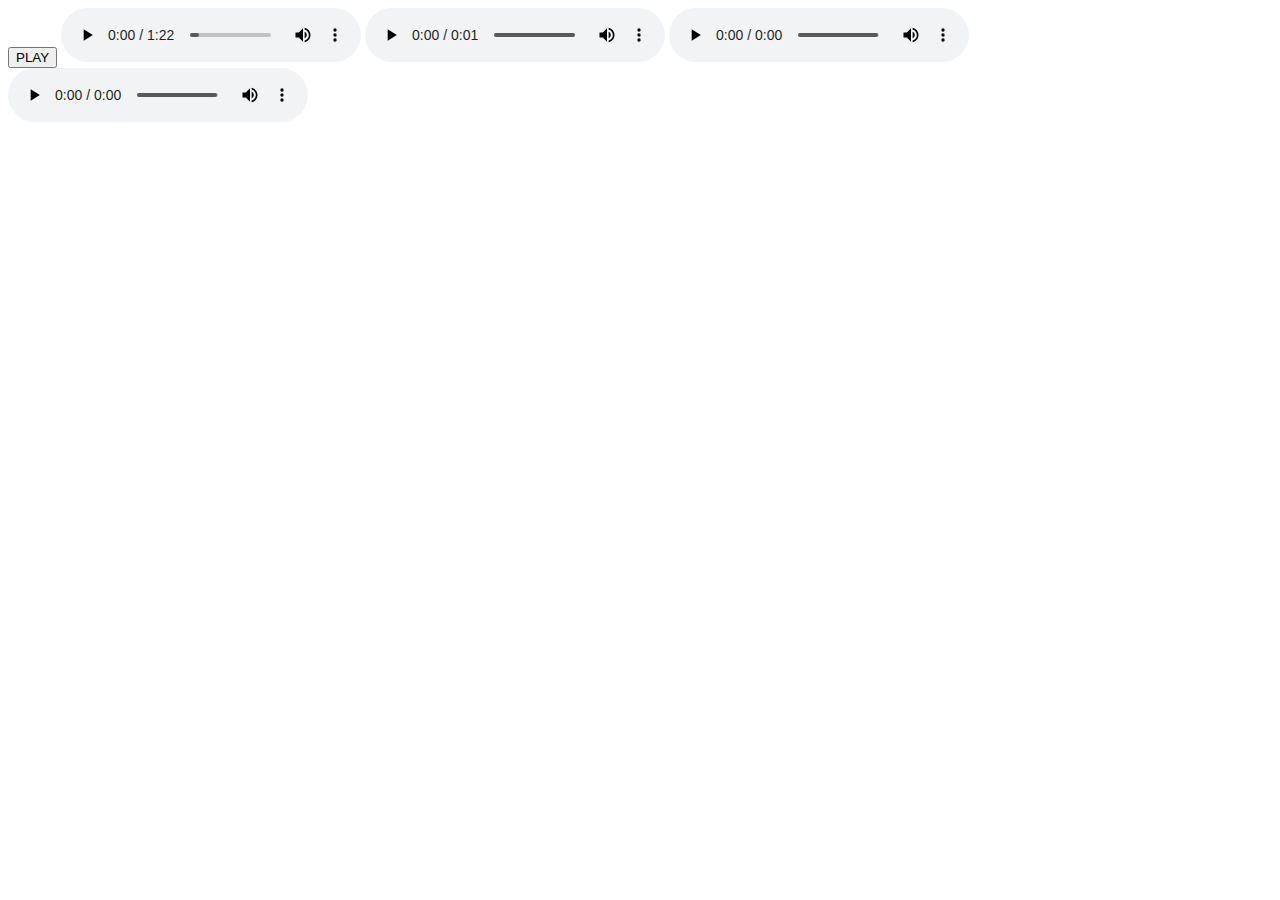
<file: musica.html>
<html>
<head><title>Audio</title></head>
<body>
  <script>
    function play() {
      var audio = document.getElementById("audio");
      audio.play();
    }
  </script>

    <input type="button" value="PLAY" onclick="play()">
    <audio id="audio" controls src="theme.mp3"></audio>
</body> 
</html>

<html>
<head><title>Audio</title></head>
<body>
<audio id="audio" controls src="coin.mp3"></audio>
</body> 
</html>

<html>
<head><title>Audio</title></head>
<body>
<audio id="audio" controls src="stomp.wav"></audio>
</body> 
</html>

<html>
<head><title>Audio</title></head>
<body>
<audio id="audio" controls src="breakblock.wav"></audio>
</body> 
</html>
</file>
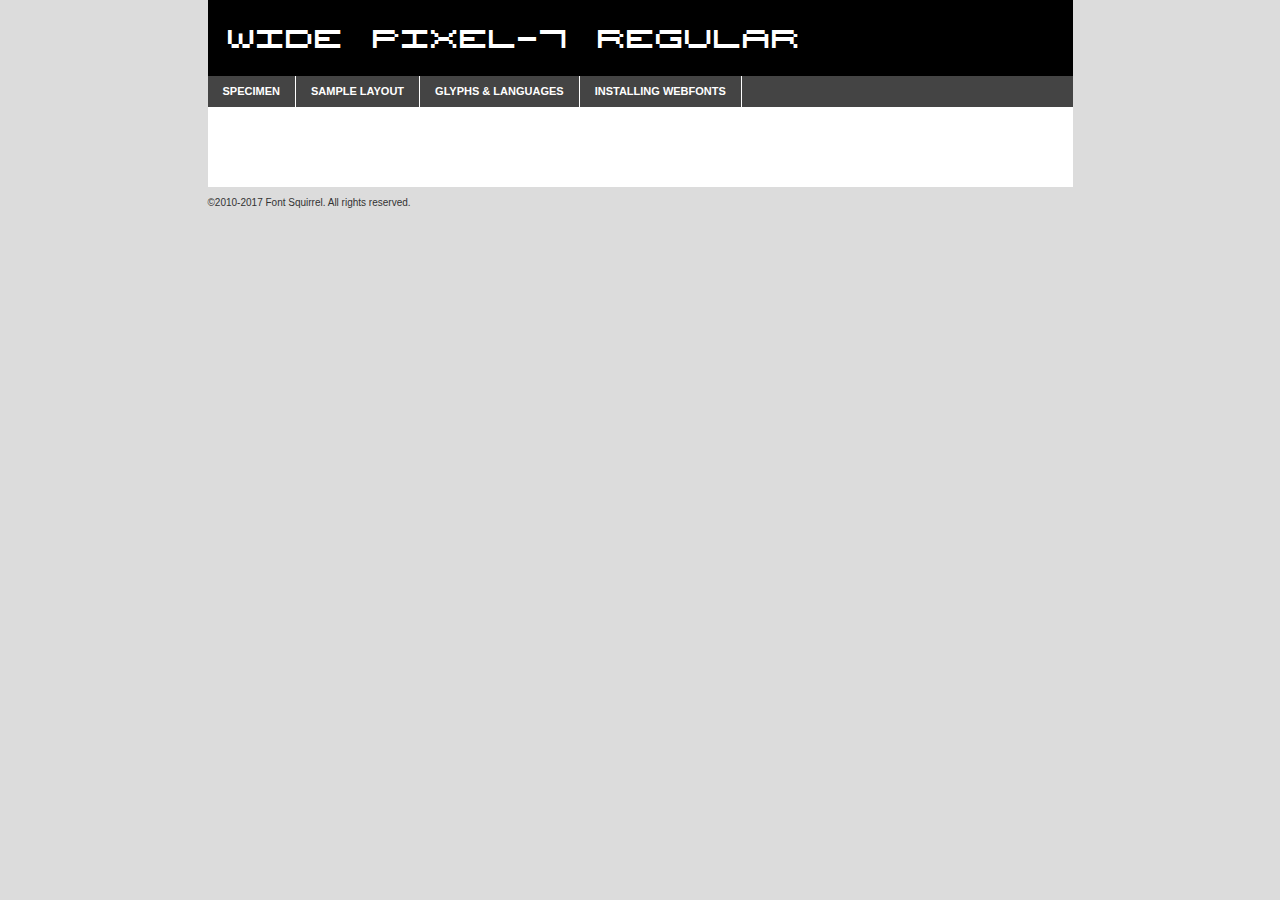
<file: contadorfonte/wide_pixel_7/webfontkit-20210707-140453/wide_pixel-7-demo.html>
<!DOCTYPE html PUBLIC "-//W3C//DTD XHTML 1.0 Transitional//EN"
	"http://www.w3.org/TR/xhtml1/DTD/xhtml1-transitional.dtd">

<html xmlns="http://www.w3.org/1999/xhtml" xml:lang="en" lang="en">
<head>
	<meta http-equiv="Content-Type" content="text/html; charset=utf-8" />
	<script src="http://ajax.googleapis.com/ajax/libs/jquery/1.7.2/jquery.min.js" type="text/javascript" charset="utf-8"></script>
	<script type="text/javascript">
	(function($){$.fn.easyTabs=function(option){var param=jQuery.extend({fadeSpeed:"fast",defaultContent:1,activeClass:'active'},option);$(this).each(function(){var thisId="#"+this.id;if(param.defaultContent==''){param.defaultContent=1;}
	if(typeof param.defaultContent=="number")
	{var defaultTab=$(thisId+" .tabs li:eq("+(param.defaultContent-1)+") a").attr('href').substr(1);}else{var defaultTab=param.defaultContent;}
	$(thisId+" .tabs li a").each(function(){var tabToHide=$(this).attr('href').substr(1);$("#"+tabToHide).addClass('easytabs-tab-content');});hideAll();changeContent(defaultTab);function hideAll(){$(thisId+" .easytabs-tab-content").hide();}
	function changeContent(tabId){hideAll();$(thisId+" .tabs li").removeClass(param.activeClass);$(thisId+" .tabs li a[href=#"+tabId+"]").closest('li').addClass(param.activeClass);if(param.fadeSpeed!="none")
	{$(thisId+" #"+tabId).fadeIn(param.fadeSpeed);}else{$(thisId+" #"+tabId).show();}}
	$(thisId+" .tabs li").click(function(){var tabId=$(this).find('a').attr('href').substr(1);changeContent(tabId);return false;});});}})(jQuery);
	</script>
	<link rel="stylesheet" href="specimen_files/specimen_stylesheet.css" type="text/css" charset="utf-8" />
	<link rel="stylesheet" href="stylesheet.css" type="text/css" charset="utf-8" />

	<style type="text/css">
					body{
				font-family: 'wide_pixel-7regular';
							}
		</style>

	<title>Wide Pixel-7 Regular Specimen</title>
	
	
	<script type="text/javascript" charset="utf-8">
		$(document).ready(function() {
			$('#container').easyTabs({defaultContent:1});
		});
	</script>
</head>

<body>
<div id="container">
	<div id="header">
		Wide Pixel-7 Regular	</div>
	<ul class="tabs">
		<li><a href="#specimen">Specimen</a></li>
		<li><a href="#layout">Sample Layout</a></li>
				<li><a href="#glyphs">Glyphs &amp; Languages</a></li>
		<li><a href="#installing">Installing Webfonts</a></li>
		
	</ul>
	
	<div id="main_content">

		
			<div id="specimen">
		
				<div class="section">
					<div class="grid12 firstcol">
						<div class="huge">AaBb</div>
					</div>
				</div>
		
				<div class="section">
					<div class="glyph_range">A&#x200B;B&#x200b;C&#x200b;D&#x200b;E&#x200b;F&#x200b;G&#x200b;H&#x200b;I&#x200b;J&#x200b;K&#x200b;L&#x200b;M&#x200b;N&#x200b;O&#x200b;P&#x200b;Q&#x200b;R&#x200b;S&#x200b;T&#x200b;U&#x200b;V&#x200b;W&#x200b;X&#x200b;Y&#x200b;Z&#x200b;a&#x200b;b&#x200b;c&#x200b;d&#x200b;e&#x200b;f&#x200b;g&#x200b;h&#x200b;i&#x200b;j&#x200b;k&#x200b;l&#x200b;m&#x200b;n&#x200b;o&#x200b;p&#x200b;q&#x200b;r&#x200b;s&#x200b;t&#x200b;u&#x200b;v&#x200b;w&#x200b;x&#x200b;y&#x200b;z&#x200b;1&#x200b;2&#x200b;3&#x200b;4&#x200b;5&#x200b;6&#x200b;7&#x200b;8&#x200b;9&#x200b;0&#x200b;&amp;&#x200b;.&#x200b;,&#x200b;?&#x200b;!&#x200b;&#64;&#x200b;(&#x200b;)&#x200b;#&#x200b;$&#x200b;%&#x200b;*&#x200b;+&#x200b;-&#x200b;=&#x200b;:&#x200b;;</div>
				</div>
				<div class="section">
					<div class="grid12 firstcol">
						<table class="sample_table">
							<tr><td>10</td><td class="size10">abcdefghijklmnopqrstuvwxyzABCDEFGHIJKLMNOPQRSTUVWXYZ0123456789abcdefghijklmnopqrstuvwxyzABCDEFGHIJKLMNOPQRSTUVWXYZ0123456789abcdefghijklmnopqrstuvwxyzABCDEFGHIJKLMNOPQRSTUVWXYZ</td></tr>
							<tr><td>11</td><td class="size11">abcdefghijklmnopqrstuvwxyzABCDEFGHIJKLMNOPQRSTUVWXYZ0123456789abcdefghijklmnopqrstuvwxyzABCDEFGHIJKLMNOPQRSTUVWXYZ0123456789abcdefghijklmnopqrstuvwxyzABCDEFGHIJKLMNOPQRSTUVWXYZ</td></tr>
							<tr><td>12</td><td class="size12">abcdefghijklmnopqrstuvwxyzABCDEFGHIJKLMNOPQRSTUVWXYZ0123456789abcdefghijklmnopqrstuvwxyzABCDEFGHIJKLMNOPQRSTUVWXYZ0123456789abcdefghijklmnopqrstuvwxyzABCDEFGHIJKLMNOPQRSTUVWXYZ</td></tr>
							<tr><td>13</td><td class="size13">abcdefghijklmnopqrstuvwxyzABCDEFGHIJKLMNOPQRSTUVWXYZ0123456789abcdefghijklmnopqrstuvwxyzABCDEFGHIJKLMNOPQRSTUVWXYZ0123456789abcdefghijklmnopqrstuvwxyzABCDEFGHIJKLMNOPQRSTUVWXYZ</td></tr>
							<tr><td>14</td><td class="size14">abcdefghijklmnopqrstuvwxyzABCDEFGHIJKLMNOPQRSTUVWXYZ0123456789abcdefghijklmnopqrstuvwxyzABCDEFGHIJKLMNOPQRSTUVWXYZ0123456789abcdefghijklmnopqrstuvwxyzABCDEFGHIJKLMNOPQRSTUVWXYZ</td></tr>
							<tr><td>16</td><td class="size16">abcdefghijklmnopqrstuvwxyzABCDEFGHIJKLMNOPQRSTUVWXYZ0123456789abcdefghijklmnopqrstuvwxyzABCDEFGHIJKLMNOPQRSTUVWXYZ</td></tr>
							<tr><td>18</td><td class="size18">abcdefghijklmnopqrstuvwxyzABCDEFGHIJKLMNOPQRSTUVWXYZ0123456789abcdefghijklmnopqrstuvwxyzABCDEFGHIJKLMNOPQRSTUVWXYZ</td></tr>
							<tr><td>20</td><td class="size20">abcdefghijklmnopqrstuvwxyzABCDEFGHIJKLMNOPQRSTUVWXYZ0123456789abcdefghijklmnopqrstuvwxyzABCDEFGHIJKLMNOPQRSTUVWXYZ</td></tr>
							<tr><td>24</td><td class="size24">abcdefghijklmnopqrstuvwxyzABCDEFGHIJKLMNOPQRSTUVWXYZ0123456789abcdefghijklmnopqrstuvwxyzABCDEFGHIJKLMNOPQRSTUVWXYZ</td></tr>
							<tr><td>30</td><td class="size30">abcdefghijklmnopqrstuvwxyzABCDEFGHIJKLMNOPQRSTUVWXYZ0123456789abcdefghijklmnopqrstuvwxyzABCDEFGHIJKLMNOPQRSTUVWXYZ</td></tr>
							<tr><td>36</td><td class="size36">abcdefghijklmnopqrstuvwxyzABCDEFGHIJKLMNOPQRSTUVWXYZ0123456789abcdefghijklmnopqrstuvwxyzABCDEFGHIJKLMNOPQRSTUVWXYZ</td></tr>
							<tr><td>48</td><td class="size48">abcdefghijklmnopqrstuvwxyzABCDEFGHIJKLMNOPQRSTUVWXYZ0123456789abcdefghijklmnopqrstuvwxyzABCDEFGHIJKLMNOPQRSTUVWXYZ</td></tr>
							<tr><td>60</td><td class="size60">abcdefghijklmnopqrstuvwxyzABCDEFGHIJKLMNOPQRSTUVWXYZ0123456789abcdefghijklmnopqrstuvwxyzABCDEFGHIJKLMNOPQRSTUVWXYZ</td></tr>
							<tr><td>72</td><td class="size72">abcdefghijklmnopqrstuvwxyzABCDEFGHIJKLMNOPQRSTUVWXYZ0123456789abcdefghijklmnopqrstuvwxyzABCDEFGHIJKLMNOPQRSTUVWXYZ</td></tr>
							<tr><td>90</td><td class="size90">abcdefghijklmnopqrstuvwxyzABCDEFGHIJKLMNOPQRSTUVWXYZ0123456789abcdefghijklmnopqrstuvwxyzABCDEFGHIJKLMNOPQRSTUVWXYZ</td></tr>
						</table>
				
					</div>
			
				</div>
		
		
		
								<div class="section" id="bodycomparison">


										<div id="xheight">
				<div class="fontbody">&#x25FC;&#x25FC;&#x25FC;&#x25FC;&#x25FC;&#x25FC;&#x25FC;&#x25FC;&#x25FC;&#x25FC;&#x25FC;&#x25FC;&#x25FC;&#x25FC;&#x25FC;&#x25FC;&#x25FC;&#x25FC;&#x25FC;&#x25FC;&#x25FC;&#x25FC;&#x25FC;&#x25FC;&#x25FC;&#x25FC;&#x25FC;&#x25FC;&#x25FC;&#x25FC;&#x25FC;&#x25FC;&#x25FC;&#x25FC;&#x25FC;&#x25FC;&#x25FC;&#x25FC;&#x25FC;&#x25FC;&#x25FC;&#x25FC;&#x25FC;&#x25FC;&#x25FC;&#x25FC;&#x25FC;&#x25FC;&#x25FC;&#x25FC;&#x25FC;&#x25FC;&#x25FC;&#x25FC;&#x25FC;&#x25FC;&#x25FC;&#x25FC;&#x25FC;&#x25FC;&#x25FC;&#x25FC;&#x25FC;&#x25FC;&#x25FC;&#x25FC;&#x25FC;&#x25FC;&#x25FC;&#x25FC;&#x25FC;&#x25FC;&#x25FC;&#x25FC;&#x25FC;&#x25FC;&#x25FC;&#x25FC;&#x25FC;&#x25FC;&#x25FC;&#x25FC;&#x25FC;&#x25FC;&#x25FC;&#x25FC;&#x25FC;&#x25FC;&#x25FC;&#x25FC;&#x25FC;&#x25FC;&#x25FC;&#x25FC;&#x25FC;&#x25FC;&#x25FC;&#x25FC;&#x25FC;body</div><div class="arialbody">body</div><div class="verdanabody">body</div><div class="georgiabody">body</div></div>
										<div class="fontbody" style="z-index:1">
											body<span>Wide Pixel-7 Regular</span>
										</div>
										<div class="arialbody" style="z-index:1">
											body<span>Arial</span>
										</div>
										<div class="verdanabody" style="z-index:1">
											body<span>Verdana</span>
										</div>
										<div class="georgiabody" style="z-index:1">
											body<span>Georgia</span>
										</div>



								</div>
		
		
				<div class="section psample psample_row1" id="">
					
					<div class="grid2 firstcol">
						<p class="size10"><span>10.</span>Aenean lacinia bibendum nulla sed consectetur. Fusce dapibus, tellus ac cursus commodo, tortor mauris condimentum nibh, ut fermentum massa justo sit amet risus. Nullam id dolor id nibh ultricies vehicula ut id elit. Cum sociis natoque penatibus et magnis dis parturient montes, nascetur ridiculus mus. Nulla vitae elit libero, a pharetra augue.</p>
			
					</div>
					<div class="grid3">
						<p class="size11"><span>11.</span>Aenean lacinia bibendum nulla sed consectetur. Fusce dapibus, tellus ac cursus commodo, tortor mauris condimentum nibh, ut fermentum massa justo sit amet risus. Nullam id dolor id nibh ultricies vehicula ut id elit. Cum sociis natoque penatibus et magnis dis parturient montes, nascetur ridiculus mus. Nulla vitae elit libero, a pharetra augue.</p>
			
					</div>
					<div class="grid3">
						<p class="size12"><span>12.</span>Aenean lacinia bibendum nulla sed consectetur. Fusce dapibus, tellus ac cursus commodo, tortor mauris condimentum nibh, ut fermentum massa justo sit amet risus. Nullam id dolor id nibh ultricies vehicula ut id elit. Cum sociis natoque penatibus et magnis dis parturient montes, nascetur ridiculus mus. Nulla vitae elit libero, a pharetra augue.</p>
			
					</div>
					<div class="grid4">
						<p class="size13"><span>13.</span>Aenean lacinia bibendum nulla sed consectetur. Fusce dapibus, tellus ac cursus commodo, tortor mauris condimentum nibh, ut fermentum massa justo sit amet risus. Nullam id dolor id nibh ultricies vehicula ut id elit. Cum sociis natoque penatibus et magnis dis parturient montes, nascetur ridiculus mus. Nulla vitae elit libero, a pharetra augue.</p>
			
					</div>
					<div class="white_blend"></div>
					
				</div>
				<div class="section psample psample_row2" id="">
					<div class="grid3 firstcol">
						<p class="size14"><span>14.</span>Aenean lacinia bibendum nulla sed consectetur. Fusce dapibus, tellus ac cursus commodo, tortor mauris condimentum nibh, ut fermentum massa justo sit amet risus. Nullam id dolor id nibh ultricies vehicula ut id elit. Cum sociis natoque penatibus et magnis dis parturient montes, nascetur ridiculus mus. Nulla vitae elit libero, a pharetra augue.</p>
			
					</div>
					<div class="grid4">
						<p class="size16"><span>16.</span>Aenean lacinia bibendum nulla sed consectetur. Fusce dapibus, tellus ac cursus commodo, tortor mauris condimentum nibh, ut fermentum massa justo sit amet risus. Nullam id dolor id nibh ultricies vehicula ut id elit. Cum sociis natoque penatibus et magnis dis parturient montes, nascetur ridiculus mus. Nulla vitae elit libero, a pharetra augue.</p>
			
					</div>
					<div class="grid5">
						<p class="size18"><span>18.</span>Aenean lacinia bibendum nulla sed consectetur. Fusce dapibus, tellus ac cursus commodo, tortor mauris condimentum nibh, ut fermentum massa justo sit amet risus. Nullam id dolor id nibh ultricies vehicula ut id elit. Cum sociis natoque penatibus et magnis dis parturient montes, nascetur ridiculus mus. Nulla vitae elit libero, a pharetra augue.</p>
			
					</div>

					<div class="white_blend"></div>

				</div>
				
				<div class="section psample psample_row3" id="">
					<div class="grid5 firstcol">
						<p class="size20"><span>20.</span>Aenean lacinia bibendum nulla sed consectetur. Fusce dapibus, tellus ac cursus commodo, tortor mauris condimentum nibh, ut fermentum massa justo sit amet risus. Nullam id dolor id nibh ultricies vehicula ut id elit. Cum sociis natoque penatibus et magnis dis parturient montes, nascetur ridiculus mus. Nulla vitae elit libero, a pharetra augue.</p>
					</div>
					<div class="grid7">
						<p class="size24"><span>24.</span>Aenean lacinia bibendum nulla sed consectetur. Fusce dapibus, tellus ac cursus commodo, tortor mauris condimentum nibh, ut fermentum massa justo sit amet risus. Nullam id dolor id nibh ultricies vehicula ut id elit. Cum sociis natoque penatibus et magnis dis parturient montes, nascetur ridiculus mus. Nulla vitae elit libero, a pharetra augue.</p>
					</div>
					
					<div class="white_blend"></div>
					
				</div>
				
				<div class="section psample psample_row4" id="">
					<div class="grid12 firstcol">
						<p class="size30"><span>30.</span>Aenean lacinia bibendum nulla sed consectetur. Fusce dapibus, tellus ac cursus commodo, tortor mauris condimentum nibh, ut fermentum massa justo sit amet risus. Nullam id dolor id nibh ultricies vehicula ut id elit. Cum sociis natoque penatibus et magnis dis parturient montes, nascetur ridiculus mus. Nulla vitae elit libero, a pharetra augue.</p>
					</div>
					<div class="white_blend"></div>
					
				</div>
				
				
				
				<div class="section psample psample_row1 fullreverse">
					<div class="grid2 firstcol">
						<p class="size10"><span>10.</span>Aenean lacinia bibendum nulla sed consectetur. Fusce dapibus, tellus ac cursus commodo, tortor mauris condimentum nibh, ut fermentum massa justo sit amet risus. Nullam id dolor id nibh ultricies vehicula ut id elit. Cum sociis natoque penatibus et magnis dis parturient montes, nascetur ridiculus mus. Nulla vitae elit libero, a pharetra augue.</p>
			
					</div>
					<div class="grid3">
						<p class="size11"><span>11.</span>Aenean lacinia bibendum nulla sed consectetur. Fusce dapibus, tellus ac cursus commodo, tortor mauris condimentum nibh, ut fermentum massa justo sit amet risus. Nullam id dolor id nibh ultricies vehicula ut id elit. Cum sociis natoque penatibus et magnis dis parturient montes, nascetur ridiculus mus. Nulla vitae elit libero, a pharetra augue.</p>
			
					</div>
					<div class="grid3">
						<p class="size12"><span>12.</span>Aenean lacinia bibendum nulla sed consectetur. Fusce dapibus, tellus ac cursus commodo, tortor mauris condimentum nibh, ut fermentum massa justo sit amet risus. Nullam id dolor id nibh ultricies vehicula ut id elit. Cum sociis natoque penatibus et magnis dis parturient montes, nascetur ridiculus mus. Nulla vitae elit libero, a pharetra augue.</p>
			
					</div>
					<div class="grid4">
						<p class="size13"><span>13.</span>Aenean lacinia bibendum nulla sed consectetur. Fusce dapibus, tellus ac cursus commodo, tortor mauris condimentum nibh, ut fermentum massa justo sit amet risus. Nullam id dolor id nibh ultricies vehicula ut id elit. Cum sociis natoque penatibus et magnis dis parturient montes, nascetur ridiculus mus. Nulla vitae elit libero, a pharetra augue.</p>
			
					</div>
					<div class="black_blend"></div>
					
				</div>
				
				<div class="section psample psample_row2 fullreverse">
					<div class="grid3 firstcol">
						<p class="size14"><span>14.</span>Aenean lacinia bibendum nulla sed consectetur. Fusce dapibus, tellus ac cursus commodo, tortor mauris condimentum nibh, ut fermentum massa justo sit amet risus. Nullam id dolor id nibh ultricies vehicula ut id elit. Cum sociis natoque penatibus et magnis dis parturient montes, nascetur ridiculus mus. Nulla vitae elit libero, a pharetra augue.</p>
			
					</div>
					<div class="grid4">
						<p class="size16"><span>16.</span>Aenean lacinia bibendum nulla sed consectetur. Fusce dapibus, tellus ac cursus commodo, tortor mauris condimentum nibh, ut fermentum massa justo sit amet risus. Nullam id dolor id nibh ultricies vehicula ut id elit. Cum sociis natoque penatibus et magnis dis parturient montes, nascetur ridiculus mus. Nulla vitae elit libero, a pharetra augue.</p>
			
					</div>
					<div class="grid5">
						<p class="size18"><span>18.</span>Aenean lacinia bibendum nulla sed consectetur. Fusce dapibus, tellus ac cursus commodo, tortor mauris condimentum nibh, ut fermentum massa justo sit amet risus. Nullam id dolor id nibh ultricies vehicula ut id elit. Cum sociis natoque penatibus et magnis dis parturient montes, nascetur ridiculus mus. Nulla vitae elit libero, a pharetra augue.</p>
			
					</div>
					<div class="black_blend"></div>

				</div>
				
				<div class="section psample fullreverse psample_row3" id="">
					<div class="grid5 firstcol">
						<p class="size20"><span>20.</span>Aenean lacinia bibendum nulla sed consectetur. Fusce dapibus, tellus ac cursus commodo, tortor mauris condimentum nibh, ut fermentum massa justo sit amet risus. Nullam id dolor id nibh ultricies vehicula ut id elit. Cum sociis natoque penatibus et magnis dis parturient montes, nascetur ridiculus mus. Nulla vitae elit libero, a pharetra augue.</p>
					</div>
					<div class="grid7">
						<p class="size24"><span>24.</span>Aenean lacinia bibendum nulla sed consectetur. Fusce dapibus, tellus ac cursus commodo, tortor mauris condimentum nibh, ut fermentum massa justo sit amet risus. Nullam id dolor id nibh ultricies vehicula ut id elit. Cum sociis natoque penatibus et magnis dis parturient montes, nascetur ridiculus mus. Nulla vitae elit libero, a pharetra augue.</p>
					</div>
					
					<div class="black_blend"></div>
					
				</div>
				
				<div class="section psample fullreverse psample_row4" id="" style="border-bottom: 20px #000 solid;">
					<div class="grid12 firstcol">
						<p class="size30"><span>30.</span>Aenean lacinia bibendum nulla sed consectetur. Fusce dapibus, tellus ac cursus commodo, tortor mauris condimentum nibh, ut fermentum massa justo sit amet risus. Nullam id dolor id nibh ultricies vehicula ut id elit. Cum sociis natoque penatibus et magnis dis parturient montes, nascetur ridiculus mus. Nulla vitae elit libero, a pharetra augue.</p>
					</div>
					<div class="black_blend"></div>
					
				</div>
				
				
				
				
			</div>
			
			<div id="layout">
				
				<div class="section">
					
					<div class="grid12 firstcol">
						<h1>Lorem Ipsum Dolor</h1>
						<h2>Etiam porta sem malesuada magna mollis euismod</h2>
						
						<p class="byline">By <a href="#link">Aenean Lacinia</a></p>
					</div>
				</div>
				<div class="section">
					<div class="grid8 firstcol">
						<p class="large">Donec sed odio dui. Morbi leo risus, porta ac consectetur ac, vestibulum at eros. Fusce dapibus, tellus ac cursus commodo, tortor mauris condimentum nibh, ut fermentum massa justo sit amet risus. </p>

						
						<h3>Pellentesque ornare sem</h3>

						<p>Maecenas sed diam eget risus varius blandit sit amet non magna. Maecenas faucibus mollis interdum. Donec ullamcorper nulla non metus auctor fringilla. Nullam id dolor id nibh ultricies vehicula ut id elit. Nullam id dolor id nibh ultricies vehicula ut id elit. </p>

						<p>Aenean eu leo quam. Pellentesque ornare sem lacinia quam venenatis vestibulum. Lorem ipsum dolor sit amet, consectetur adipiscing elit. Cum sociis natoque penatibus et magnis dis parturient montes, nascetur ridiculus mus. </p>

						<p>Nulla vitae elit libero, a pharetra augue. Praesent commodo cursus magna, vel scelerisque nisl consectetur et. Aenean lacinia bibendum nulla sed consectetur. </p>

						<p>Nullam quis risus eget urna mollis ornare vel eu leo. Nullam quis risus eget urna mollis ornare vel eu leo. Maecenas sed diam eget risus varius blandit sit amet non magna. Donec ullamcorper nulla non metus auctor fringilla. </p>

						<h3>Cras mattis consectetur</h3>

						<p>Aenean eu leo quam. Pellentesque ornare sem lacinia quam venenatis vestibulum. Aenean lacinia bibendum nulla sed consectetur. Integer posuere erat a ante venenatis dapibus posuere velit aliquet. Cras mattis consectetur purus sit amet fermentum. </p>

						<p>Nullam id dolor id nibh ultricies vehicula ut id elit. Nullam quis risus eget urna mollis ornare vel eu leo. Cras mattis consectetur purus sit amet fermentum.</p>
					</div>
					
					<div class="grid4 sidebar">
						
						<div class="box reverse">
							<p class="last">Nullam quis risus eget urna mollis ornare vel eu leo. Donec ullamcorper nulla non metus auctor fringilla. Cras mattis consectetur purus sit amet fermentum. Sed posuere consectetur est at lobortis. Lorem ipsum dolor sit amet, consectetur adipiscing elit. </p>
						</div>
						
						<p class="caption">Maecenas sed diam eget risus varius.</p>

						<p>Vestibulum id ligula porta felis euismod semper. Integer posuere erat a ante venenatis dapibus posuere velit aliquet. Vestibulum id ligula porta felis euismod semper. Sed posuere consectetur est at lobortis. Maecenas sed diam eget risus varius blandit sit amet non magna. Fusce dapibus, tellus ac cursus commodo, tortor mauris condimentum nibh, ut fermentum massa justo sit amet risus. </p>

					

						<p>Duis mollis, est non commodo luctus, nisi erat porttitor ligula, eget lacinia odio sem nec elit. Aenean lacinia bibendum nulla sed consectetur. Vivamus sagittis lacus vel augue laoreet rutrum faucibus dolor auctor. Aenean lacinia bibendum nulla sed consectetur. Nullam quis risus eget urna mollis ornare vel eu leo. </p>

						<p>Praesent commodo cursus magna, vel scelerisque nisl consectetur et. Donec ullamcorper nulla non metus auctor fringilla. Maecenas faucibus mollis interdum. Fusce dapibus, tellus ac cursus commodo, tortor mauris condimentum nibh, ut fermentum massa justo sit amet risus. </p>

					</div>
				</div>
				
			</div>


			



		<div id="glyphs">
			<div class="section">
				<div class="grid12 firstcol">
			
				<h1>Language Support</h1>
				<p>The subset of Wide Pixel-7 Regular in this kit supports the following languages:<br />
			
					Albanian, Basque, Breton, Chamorro, Danish, Dutch, English, Faroese, Finnish, French, Frisian, Galician, German, Icelandic, Italian, Malagasy, Norwegian, Portuguese, Spanish, Alsatian, Aragonese, Arapaho, Arrernte, Asturian, Aymara, Bislama, Cebuano, Corsican, Fijian, French_creole, Genoese, Gilbertese, Greenlandic, Haitian_creole, Hiligaynon, Hmong, Hopi, Ibanag, Iloko_ilokano, Indonesian, Interglossa_glosa, Interlingua, Irish_gaelic, Jerriais, Lojban, Lombard, Luxembourgeois, Manx, Mohawk, Norfolk_pitcairnese, Occitan, Oromo, Pangasinan, Papiamento, Piedmontese, Potawatomi, Rhaeto-romance, Romansh, Rotokas, Sami_lule, Samoan, Sardinian, Scots_gaelic, Seychelles_creole, Shona, Sicilian, Somali, Southern_ndebele, Swahili, Swati_swazi, Tagalog_filipino_pilipino, Tetum, Tok_pisin, Uyghur_latinized, Volapuk, Walloon, Warlpiri, Xhosa, Yapese, Zulu, Latinbasic, Ubasic, Demo				</p>
				<h1>Glyph Chart</h1>
				<p>The subset of Wide Pixel-7 Regular in this kit includes all the glyphs listed below. Unicode entities are included above each glyph to help you insert individual characters into your layout.</p>
				<div id="glyph_chart">
			
																				 <div><p>&amp;#13;</p>&#13;</div>
																				 <div><p>&amp;#32;</p>&#32;</div>
																				 <div><p>&amp;#33;</p>&#33;</div>
																				 <div><p>&amp;#34;</p>&#34;</div>
																				 <div><p>&amp;#35;</p>&#35;</div>
																				 <div><p>&amp;#36;</p>&#36;</div>
																				 <div><p>&amp;#37;</p>&#37;</div>
																				 <div><p>&amp;#38;</p>&#38;</div>
																				 <div><p>&amp;#39;</p>&#39;</div>
																				 <div><p>&amp;#40;</p>&#40;</div>
																				 <div><p>&amp;#41;</p>&#41;</div>
																				 <div><p>&amp;#42;</p>&#42;</div>
																				 <div><p>&amp;#43;</p>&#43;</div>
																				 <div><p>&amp;#44;</p>&#44;</div>
																				 <div><p>&amp;#45;</p>&#45;</div>
																				 <div><p>&amp;#46;</p>&#46;</div>
																				 <div><p>&amp;#47;</p>&#47;</div>
																				 <div><p>&amp;#48;</p>&#48;</div>
																				 <div><p>&amp;#49;</p>&#49;</div>
																				 <div><p>&amp;#50;</p>&#50;</div>
																				 <div><p>&amp;#51;</p>&#51;</div>
																				 <div><p>&amp;#52;</p>&#52;</div>
																				 <div><p>&amp;#53;</p>&#53;</div>
																				 <div><p>&amp;#54;</p>&#54;</div>
																				 <div><p>&amp;#55;</p>&#55;</div>
																				 <div><p>&amp;#56;</p>&#56;</div>
																				 <div><p>&amp;#57;</p>&#57;</div>
																				 <div><p>&amp;#58;</p>&#58;</div>
																				 <div><p>&amp;#59;</p>&#59;</div>
																				 <div><p>&amp;#60;</p>&#60;</div>
																				 <div><p>&amp;#61;</p>&#61;</div>
																				 <div><p>&amp;#62;</p>&#62;</div>
																				 <div><p>&amp;#63;</p>&#63;</div>
																				 <div><p>&amp;#64;</p>&#64;</div>
																				 <div><p>&amp;#65;</p>&#65;</div>
																				 <div><p>&amp;#66;</p>&#66;</div>
																				 <div><p>&amp;#67;</p>&#67;</div>
																				 <div><p>&amp;#68;</p>&#68;</div>
																				 <div><p>&amp;#69;</p>&#69;</div>
																				 <div><p>&amp;#70;</p>&#70;</div>
																				 <div><p>&amp;#71;</p>&#71;</div>
																				 <div><p>&amp;#72;</p>&#72;</div>
																				 <div><p>&amp;#73;</p>&#73;</div>
																				 <div><p>&amp;#74;</p>&#74;</div>
																				 <div><p>&amp;#75;</p>&#75;</div>
																				 <div><p>&amp;#76;</p>&#76;</div>
																				 <div><p>&amp;#77;</p>&#77;</div>
																				 <div><p>&amp;#78;</p>&#78;</div>
																				 <div><p>&amp;#79;</p>&#79;</div>
																				 <div><p>&amp;#80;</p>&#80;</div>
																				 <div><p>&amp;#81;</p>&#81;</div>
																				 <div><p>&amp;#82;</p>&#82;</div>
																				 <div><p>&amp;#83;</p>&#83;</div>
																				 <div><p>&amp;#84;</p>&#84;</div>
																				 <div><p>&amp;#85;</p>&#85;</div>
																				 <div><p>&amp;#86;</p>&#86;</div>
																				 <div><p>&amp;#87;</p>&#87;</div>
																				 <div><p>&amp;#88;</p>&#88;</div>
																				 <div><p>&amp;#89;</p>&#89;</div>
																				 <div><p>&amp;#90;</p>&#90;</div>
																				 <div><p>&amp;#91;</p>&#91;</div>
																				 <div><p>&amp;#92;</p>&#92;</div>
																				 <div><p>&amp;#93;</p>&#93;</div>
																				 <div><p>&amp;#94;</p>&#94;</div>
																				 <div><p>&amp;#95;</p>&#95;</div>
																				 <div><p>&amp;#96;</p>&#96;</div>
																				 <div><p>&amp;#97;</p>&#97;</div>
																				 <div><p>&amp;#98;</p>&#98;</div>
																				 <div><p>&amp;#99;</p>&#99;</div>
																				 <div><p>&amp;#100;</p>&#100;</div>
																				 <div><p>&amp;#101;</p>&#101;</div>
																				 <div><p>&amp;#102;</p>&#102;</div>
																				 <div><p>&amp;#103;</p>&#103;</div>
																				 <div><p>&amp;#104;</p>&#104;</div>
																				 <div><p>&amp;#105;</p>&#105;</div>
																				 <div><p>&amp;#106;</p>&#106;</div>
																				 <div><p>&amp;#107;</p>&#107;</div>
																				 <div><p>&amp;#108;</p>&#108;</div>
																				 <div><p>&amp;#109;</p>&#109;</div>
																				 <div><p>&amp;#110;</p>&#110;</div>
																				 <div><p>&amp;#111;</p>&#111;</div>
																				 <div><p>&amp;#112;</p>&#112;</div>
																				 <div><p>&amp;#113;</p>&#113;</div>
																				 <div><p>&amp;#114;</p>&#114;</div>
																				 <div><p>&amp;#115;</p>&#115;</div>
																				 <div><p>&amp;#116;</p>&#116;</div>
																				 <div><p>&amp;#117;</p>&#117;</div>
																				 <div><p>&amp;#118;</p>&#118;</div>
																				 <div><p>&amp;#119;</p>&#119;</div>
																				 <div><p>&amp;#120;</p>&#120;</div>
																				 <div><p>&amp;#121;</p>&#121;</div>
																				 <div><p>&amp;#122;</p>&#122;</div>
																				 <div><p>&amp;#123;</p>&#123;</div>
																				 <div><p>&amp;#124;</p>&#124;</div>
																				 <div><p>&amp;#125;</p>&#125;</div>
																				 <div><p>&amp;#126;</p>&#126;</div>
																				 <div><p>&amp;#160;</p>&#160;</div>
																				 <div><p>&amp;#161;</p>&#161;</div>
																				 <div><p>&amp;#162;</p>&#162;</div>
																				 <div><p>&amp;#163;</p>&#163;</div>
																				 <div><p>&amp;#164;</p>&#164;</div>
																				 <div><p>&amp;#165;</p>&#165;</div>
																				 <div><p>&amp;#166;</p>&#166;</div>
																				 <div><p>&amp;#167;</p>&#167;</div>
																				 <div><p>&amp;#168;</p>&#168;</div>
																				 <div><p>&amp;#169;</p>&#169;</div>
																				 <div><p>&amp;#170;</p>&#170;</div>
																				 <div><p>&amp;#171;</p>&#171;</div>
																				 <div><p>&amp;#172;</p>&#172;</div>
																				 <div><p>&amp;#173;</p>&#173;</div>
																				 <div><p>&amp;#174;</p>&#174;</div>
																				 <div><p>&amp;#176;</p>&#176;</div>
																				 <div><p>&amp;#177;</p>&#177;</div>
																				 <div><p>&amp;#178;</p>&#178;</div>
																				 <div><p>&amp;#179;</p>&#179;</div>
																				 <div><p>&amp;#180;</p>&#180;</div>
																				 <div><p>&amp;#181;</p>&#181;</div>
																				 <div><p>&amp;#182;</p>&#182;</div>
																				 <div><p>&amp;#183;</p>&#183;</div>
																				 <div><p>&amp;#184;</p>&#184;</div>
																				 <div><p>&amp;#185;</p>&#185;</div>
																				 <div><p>&amp;#186;</p>&#186;</div>
																				 <div><p>&amp;#187;</p>&#187;</div>
																				 <div><p>&amp;#188;</p>&#188;</div>
																				 <div><p>&amp;#189;</p>&#189;</div>
																				 <div><p>&amp;#190;</p>&#190;</div>
																				 <div><p>&amp;#191;</p>&#191;</div>
																				 <div><p>&amp;#192;</p>&#192;</div>
																				 <div><p>&amp;#193;</p>&#193;</div>
																				 <div><p>&amp;#194;</p>&#194;</div>
																				 <div><p>&amp;#195;</p>&#195;</div>
																				 <div><p>&amp;#196;</p>&#196;</div>
																				 <div><p>&amp;#197;</p>&#197;</div>
																				 <div><p>&amp;#198;</p>&#198;</div>
																				 <div><p>&amp;#199;</p>&#199;</div>
																				 <div><p>&amp;#200;</p>&#200;</div>
																				 <div><p>&amp;#201;</p>&#201;</div>
																				 <div><p>&amp;#202;</p>&#202;</div>
																				 <div><p>&amp;#203;</p>&#203;</div>
																				 <div><p>&amp;#204;</p>&#204;</div>
																				 <div><p>&amp;#205;</p>&#205;</div>
																				 <div><p>&amp;#206;</p>&#206;</div>
																				 <div><p>&amp;#207;</p>&#207;</div>
																				 <div><p>&amp;#208;</p>&#208;</div>
																				 <div><p>&amp;#209;</p>&#209;</div>
																				 <div><p>&amp;#210;</p>&#210;</div>
																				 <div><p>&amp;#211;</p>&#211;</div>
																				 <div><p>&amp;#212;</p>&#212;</div>
																				 <div><p>&amp;#213;</p>&#213;</div>
																				 <div><p>&amp;#214;</p>&#214;</div>
																				 <div><p>&amp;#215;</p>&#215;</div>
																				 <div><p>&amp;#216;</p>&#216;</div>
																				 <div><p>&amp;#217;</p>&#217;</div>
																				 <div><p>&amp;#218;</p>&#218;</div>
																				 <div><p>&amp;#219;</p>&#219;</div>
																				 <div><p>&amp;#220;</p>&#220;</div>
																				 <div><p>&amp;#221;</p>&#221;</div>
																				 <div><p>&amp;#222;</p>&#222;</div>
																				 <div><p>&amp;#223;</p>&#223;</div>
																				 <div><p>&amp;#224;</p>&#224;</div>
																				 <div><p>&amp;#225;</p>&#225;</div>
																				 <div><p>&amp;#226;</p>&#226;</div>
																				 <div><p>&amp;#227;</p>&#227;</div>
																				 <div><p>&amp;#228;</p>&#228;</div>
																				 <div><p>&amp;#229;</p>&#229;</div>
																				 <div><p>&amp;#230;</p>&#230;</div>
																				 <div><p>&amp;#231;</p>&#231;</div>
																				 <div><p>&amp;#232;</p>&#232;</div>
																				 <div><p>&amp;#233;</p>&#233;</div>
																				 <div><p>&amp;#234;</p>&#234;</div>
																				 <div><p>&amp;#235;</p>&#235;</div>
																				 <div><p>&amp;#236;</p>&#236;</div>
																				 <div><p>&amp;#237;</p>&#237;</div>
																				 <div><p>&amp;#238;</p>&#238;</div>
																				 <div><p>&amp;#239;</p>&#239;</div>
																				 <div><p>&amp;#240;</p>&#240;</div>
																				 <div><p>&amp;#241;</p>&#241;</div>
																				 <div><p>&amp;#242;</p>&#242;</div>
																				 <div><p>&amp;#243;</p>&#243;</div>
																				 <div><p>&amp;#244;</p>&#244;</div>
																				 <div><p>&amp;#245;</p>&#245;</div>
																				 <div><p>&amp;#246;</p>&#246;</div>
																				 <div><p>&amp;#247;</p>&#247;</div>
																				 <div><p>&amp;#248;</p>&#248;</div>
																				 <div><p>&amp;#249;</p>&#249;</div>
																				 <div><p>&amp;#250;</p>&#250;</div>
																				 <div><p>&amp;#251;</p>&#251;</div>
																				 <div><p>&amp;#252;</p>&#252;</div>
																				 <div><p>&amp;#253;</p>&#253;</div>
																				 <div><p>&amp;#254;</p>&#254;</div>
																				 <div><p>&amp;#255;</p>&#255;</div>
																				 <div><p>&amp;#338;</p>&#338;</div>
																				 <div><p>&amp;#339;</p>&#339;</div>
																				 <div><p>&amp;#376;</p>&#376;</div>
																				 <div><p>&amp;#710;</p>&#710;</div>
																				 <div><p>&amp;#732;</p>&#732;</div>
																				 <div><p>&amp;#8192;</p>&#8192;</div>
																				 <div><p>&amp;#8193;</p>&#8193;</div>
																				 <div><p>&amp;#8194;</p>&#8194;</div>
																				 <div><p>&amp;#8195;</p>&#8195;</div>
																				 <div><p>&amp;#8196;</p>&#8196;</div>
																				 <div><p>&amp;#8197;</p>&#8197;</div>
																				 <div><p>&amp;#8198;</p>&#8198;</div>
																				 <div><p>&amp;#8199;</p>&#8199;</div>
																				 <div><p>&amp;#8200;</p>&#8200;</div>
																				 <div><p>&amp;#8201;</p>&#8201;</div>
																				 <div><p>&amp;#8202;</p>&#8202;</div>
																				 <div><p>&amp;#8208;</p>&#8208;</div>
																				 <div><p>&amp;#8209;</p>&#8209;</div>
																				 <div><p>&amp;#8210;</p>&#8210;</div>
																				 <div><p>&amp;#8211;</p>&#8211;</div>
																				 <div><p>&amp;#8212;</p>&#8212;</div>
																				 <div><p>&amp;#8216;</p>&#8216;</div>
																				 <div><p>&amp;#8217;</p>&#8217;</div>
																				 <div><p>&amp;#8218;</p>&#8218;</div>
																				 <div><p>&amp;#8220;</p>&#8220;</div>
																				 <div><p>&amp;#8221;</p>&#8221;</div>
																				 <div><p>&amp;#8222;</p>&#8222;</div>
																				 <div><p>&amp;#8226;</p>&#8226;</div>
																				 <div><p>&amp;#8230;</p>&#8230;</div>
																				 <div><p>&amp;#8239;</p>&#8239;</div>
																				 <div><p>&amp;#8249;</p>&#8249;</div>
																				 <div><p>&amp;#8250;</p>&#8250;</div>
																				 <div><p>&amp;#8287;</p>&#8287;</div>
																				 <div><p>&amp;#8364;</p>&#8364;</div>
																				 <div><p>&amp;#8482;</p>&#8482;</div>
																				 <div><p>&amp;#9724;</p>&#9724;</div>
																																						</div>	
				</div>
		
		
			</div>
		</div>
		
		
		<div id="specs">
			
		</div>
	
		<div id="installing">
			<div class="section">
				<div class="grid7 firstcol">
					<h1>Installing Webfonts</h1>
					
					<p>Webfonts are supported by all major browser platforms but not all in the same way. There are currently four different font formats that must be included in order to target all browsers. This includes TTF, WOFF, EOT and SVG.</p>
					
					<h2>1. Upload your webfonts</h2>
					<p>You must upload your webfont kit to your website. They should be in or near the same directory as your CSS files.</p>
					
					<h2>2. Include the webfont stylesheet</h2>
					<p>A special CSS @font-face declaration helps the various browsers select the appropriate font it needs without causing you a bunch of headaches. Learn more about this syntax by reading the <a href="https://www.fontspring.com/blog/further-hardening-of-the-bulletproof-syntax">Fontspring blog post</a> about it. The code for it is as follows:</p>


<code>
@font-face{ 
	font-family: 'MyWebFont';
	src: url('WebFont.eot');
	src: url('WebFont.eot?#iefix') format('embedded-opentype'),
	     url('WebFont.woff') format('woff'),
	     url('WebFont.ttf') format('truetype'),
	     url('WebFont.svg#webfont') format('svg');
}
</code>

	<p>We've already gone ahead and generated the code for you. All you have to do is link to the stylesheet in your HTML, like this:</p>
	<code>&lt;link rel=&quot;stylesheet&quot; href=&quot;stylesheet.css&quot; type=&quot;text/css&quot; charset=&quot;utf-8&quot; /&gt;</code>

					<h2>3. Modify your own stylesheet</h2>
					<p>To take advantage of your new fonts, you must tell your stylesheet to use them. Look at the original @font-face declaration above and find the property called "font-family." The name linked there will be what you use to reference the font. Prepend that webfont name to the font stack in the "font-family" property, inside the selector you want to change. For example:</p>
<code>p { font-family: 'WebFont', Arial, sans-serif; }</code>

<h2>4. Test</h2>
<p>Getting webfonts to work cross-browser <em>can</em> be tricky. Use the information in the sidebar to help you if you find that fonts aren't loading in a particular browser.</p>
				</div>
				
				<div class="grid5 sidebar">
					<div class="box">
						<h2>Troubleshooting<br />Font-Face Problems</h2>
						<p>Having trouble getting your webfonts to load in your new website? Here are some tips to sort out what might be the problem.</p>

						<h3>Fonts not showing in any browser</h3>

						<p>This sounds like you need to work on the plumbing. You either did not upload the fonts to the correct directory, or you did not link the fonts properly in the CSS. If you've confirmed that all this is correct and you still have a problem, take a look at your .htaccess file and see if requests are getting intercepted.</p>

						<h3>Fonts not loading in iPhone or iPad</h3>

						<p>The most common problem here is that you are serving the fonts from an IIS server. IIS refuses to serve files that have unknown MIME types. If that is the case, you must set the MIME type for SVG to "image/svg+xml" in the server settings. Follow these instructions from Microsoft if you need help.</p>

						<h3>Fonts not loading in Firefox</h3>

						<p>The primary reason for this failure? You are still using a version Firefox older than 3.5. So upgrade already! If that isn't it, then you are very likely serving fonts from a different domain. Firefox requires that all font assets be served from the same domain. Lastly it is possible that you need to add WOFF to your list of MIME types (if you are serving via IIS.)</p>

						<h3>Fonts not loading in IE</h3>

						<p>Are you looking at Internet Explorer on an actual Windows machine or are you cheating by using a service like Adobe BrowserLab? Many of these screenshot services do not render @font-face for IE. Best to test it on a real machine.</p>

						<h3>Fonts not loading in IE9</h3>

						<p>IE9, like Firefox, requires that fonts be served from the same domain as the website. Make sure that is the case.</p>
					</div>
				</div>
			</div>
			
		</div>
	
	</div>
	<div id="footer">
		<p>&copy;2010-2017 Font Squirrel. All rights reserved.</p>
	</div>
</div>
</body>
</html>
</file>
<file: contadorfonte/wide_pixel_7/webfontkit-20210707-140453/stylesheet.css>
/*! Generated by Font Squirrel (https://www.fontsquirrel.com) on July 7, 2021 */



@font-face {
    font-family: 'wide_pixel-7regular';
    src: url('wide_pixel-7-webfont.woff2') format('woff2'),
         url('wide_pixel-7-webfont.woff') format('woff');
    font-weight: normal;
    font-style: normal;

}
</file>
<file: contadorfonte/wide_pixel_7/webfontkit-20210707-140453/specimen_files/specimen_stylesheet.css>
@import url('grid_12-825-55-15.css');

/*  
	CSS Reset by Eric Meyer - Released under Public Domain
    http://meyerweb.com/eric/tools/css/reset/
*/
html, body, div, span, applet, object, iframe,
h1, h2, h3, h4, h5, h6, p, blockquote, pre,
a, abbr, acronym, address, big, cite, code,
del, dfn, em, font, img, ins, kbd, q, s, samp,
small, strike, strong, sub, sup, tt, var,
b, u, i, center, dl, dt, dd, ol, ul, li,
fieldset, form, label, legend, table, 
caption, tbody, tfoot, thead, tr, th, td 
                  {margin: 0;padding: 0;border: 0;outline: 0;
                  font-size: 100%;vertical-align: baseline;
                  background: transparent;}
body              {line-height: 1;}
ol, ul            {list-style: none;}
blockquote, q     {quotes: none;}
blockquote:before, blockquote:after,
q:before, q:after {content: '';	content: none;}
:focus            {outline: 0;}
ins               {text-decoration: none;}
del               {text-decoration: line-through;}
table             {border-collapse: collapse;border-spacing: 0;}




body {
	color: #000;
	background-color: #dcdcdc;
}

a {
	text-decoration: none;
	color: #1883ba;
}

h1{
	font-size: 32px;
	font-weight: normal;
	font-style: normal;
	margin-bottom: 18px;
}

h2{
	font-size: 18px;
}

#container {
	width: 865px;
	margin: 0px auto;
}


#header {
	padding: 20px;
	font-size: 36px;
	background-color: #000;
	color: #fff;
}

#header span {
	color: #666;
}
#main_content {
	background-color: #fff;
	padding: 60px 20px 20px;
}


#footer p {
	margin: 0;
	padding-top: 10px;
	padding-bottom: 50px;
	color: #333;
	font: 10px Arial, sans-serif;
}

.tabs {
	width: 100%;
	height: 31px;
	background-color: #444;
}
.tabs li {
	float:  left;
	margin: 0;
	overflow: hidden;
	background-color: #444;
}
.tabs li a {
	display: block;
	color: #fff;
	text-decoration: none;
	font: bold 11px/11px 'Arial';
	text-transform: uppercase;
	padding: 10px 15px;
	border-right: 1px solid #fff;
}

.tabs li a:hover {
		background-color: #00b3ff;

}

.tabs li.active a {
	color:  #000;
	background-color: #fff;
}



div.huge {
	
	font-size: 300px;
	line-height: 1em;
	padding: 0;
	letter-spacing: -.02em;
	overflow: hidden;
}
div.glyph_range {
	font-size: 72px;
	line-height: 1.1em;
}

.size10{ font-size: 10px; }
.size11{ font-size: 11px; }
.size12{ font-size: 12px; }
.size13{ font-size: 13px; }
.size14{ font-size: 14px; }
.size16{ font-size: 16px; }
.size18{ font-size: 18px; }
.size20{ font-size: 20px; }
.size24{ font-size: 24px; }
.size30{ font-size: 30px; }
.size36{ font-size: 36px; }
.size48{ font-size: 48px; }
.size60{ font-size: 60px; }
.size72{ font-size: 72px; }
.size90{ font-size: 90px; }


.psample_row1 {	height: 120px;}
.psample_row1 {	height: 120px;}
.psample_row2 {	height: 160px;}
.psample_row3 {	height: 160px;}
.psample_row4 {	height: 160px;}

.psample {
	overflow: hidden;
	position: relative;
}
.psample p {
	line-height: 1.3em;
	display: block;
	overflow: hidden;
	margin: 0;
}

.psample span {
	margin-right: .5em;
}

.white_blend {
	width: 100%;
	height: 61px;
	background-image: url([data-uri]);
	position: absolute;
	bottom: 0;
}
.black_blend {
	width: 100%;
	height: 61px;
	background-image: url([data-uri]);
	position: absolute;
	bottom: 0;
}
.fullreverse {
	background:  #000 !important;
	color:  #fff !important;
	margin-left: -20px;
	padding-left: 20px;
	margin-right: -20px;
	padding-right: 20px;
	padding: 20px;
	margin-bottom:0;
}


.sample_table td {
	padding-top: 3px;
	padding-bottom:5px;
	padding-left: 5px;
	vertical-align: middle;
	line-height: 1.2em;
}

.sample_table td:first-child {
	background-color: #eee;
	text-align: right;
	padding-right: 5px;
	padding-left: 0;
	padding: 5px;
	font: 11px/12px "Courier New", Courier, mono;
}

code {
	white-space: pre;
	background-color: #eee;
	display: block;
	padding: 10px;
	margin-bottom: 18px;
	overflow: auto;
}


.bottom,.last 	{margin-bottom:0 !important; padding-bottom:0 !important;}

.box  { 
  padding: 18px; 
  margin-bottom: 18px; 
  background: #eee; 
}

.reverse,.reversed { background:  #000 !important;color:  #fff !important; border: none !important;}

#bodycomparison {
	position: relative;
	overflow: hidden;
	font-size: 72px;
	height: 90px;
	white-space: nowrap;
}

#bodycomparison div{
	font-size: 72px;
	line-height: 90px;
	display: inline;
	margin: 0 15px 0 0;
	padding: 0;
}

#bodycomparison div span{
	font: 10px Arial;
	position: absolute;
	left: 0;
}
#xheight {
	float: none;
	position: absolute;
	color: #d9f3ff;
	font-size: 72px;
	line-height: 90px;
}

.fontbody {
 position: relative;
}
.arialbody{
	font-family: Arial;
	position: relative;
}
.verdanabody{
	font-family: Verdana;
	position: relative;
}
.georgiabody{
	font-family: Georgia;
	position: relative;
}

/* @group Layout page
 */

#layout h1 {
	font-size: 36px;
	line-height: 42px;
	font-weight: normal;
	font-style: normal;
}

#layout h2 {
	font-size: 24px;
	line-height: 23px;
	font-weight: normal;
	font-style: normal;
}

#layout h3 {
	font-size: 22px;
	line-height: 1.4em;
	margin-top: 1em;
	font-weight: normal;
	font-style: normal;
}


#layout p.byline {
	font-size: 12px;
	margin-top: 18px;
	line-height: 12px;
	margin-bottom: 0;
}
#layout p {
	font-size: 14px;
	line-height: 21px;
	margin-bottom: .5em;
}

#layout p.large{
	font-size: 18px;
	line-height: 26px;
}

#layout .sidebar p{
	font-size: 12px;
	line-height: 1.4em;
}

#layout p.caption {
	font-size: 10px;
	margin-top: -16px;
	margin-bottom: 18px;
}

/* @end */

/* @group Glyphs */

#glyph_chart div{
	background-color: #d9f3ff;
	color: black;
	float: left;
	font-size: 36px;
	height: 1.2em;
	line-height: 1.2em;
	margin-bottom: 1px;
	margin-right: 1px;
	text-align: center;
	width: 1.2em;
	position: relative;
	padding: .6em .2em .2em;
}

#glyph_chart div p {
	position: absolute;
	left: 0;
	top: 0;
	display: block;
	text-align: center;
	font: bold 9px Arial, sans-serif;
	background-color: #3a768f;
	width: 100%;
	color: #fff;
	padding: 2px 0;
}


#glyphs h1 {
	font-family: Arial, sans-serif;
}
/* @end */

/* @group Installing */

#installing {
	font: 13px Arial, sans-serif;
}

#installing p,
#glyphs p{
	line-height: 1.2em;
	margin-bottom: 18px;
	font: 13px Arial, sans-serif;
}



#installing h3{
	font-size: 15px;
	margin-top: 18px;
}

/* @end */

#rendering h1 {
	font-family: Arial, sans-serif;
}
.render_table td {
	font: 11px "Courier New", Courier, mono;
	vertical-align: middle;
}
</file>
